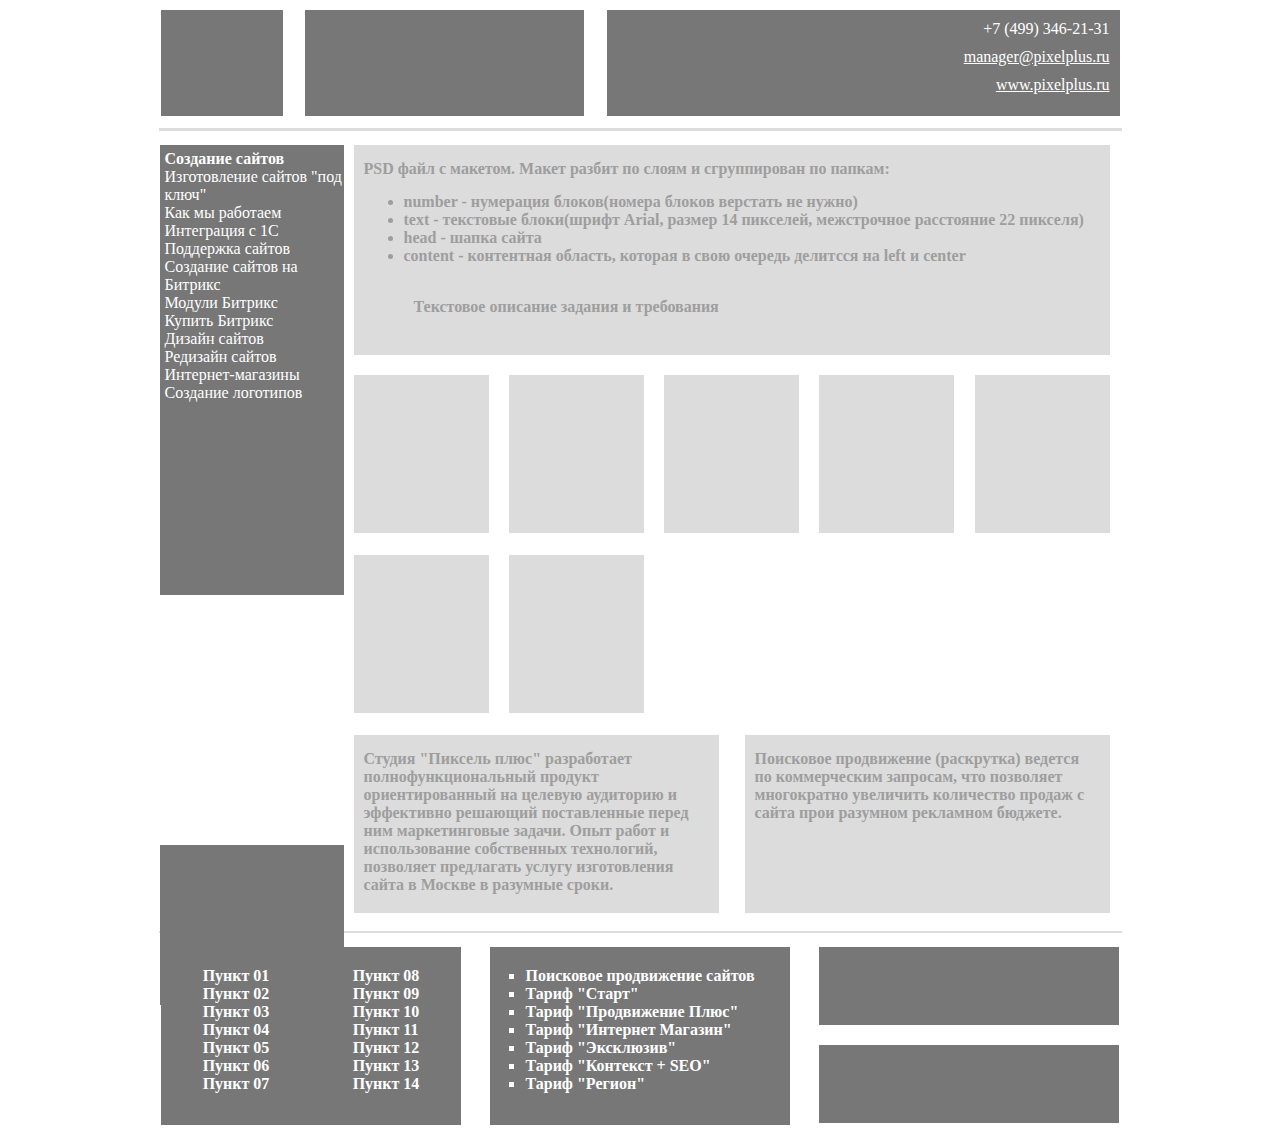
<file: Amourphys/Lesson 14 Домашнее задание/index.html>
<!DOCTYPE html>
<html lang="en">
<head>
	<meta charset="UTF-8">
	<title>Pixelplus</title>
	<link rel="stylesheet" type="text/css" href="css/reset.css">
	<link rel="stylesheet" type="text/css" href="css/style.css">
</head>
<body>
	<div class="container over">
		<div class="header">
			<div class="logo"></div>
			<div class="contact"></div>
			<div class="more">
				<ul class="cont">
				  <li><a class="tel" href="#">+7 (499) 346-21-31</a></li>
				  <li><a href="#">manager@pixelplus.ru</a></li>
				  <li><a href="#">www.pixelplus.ru</a></li>
                </ul>
			</div>
		</div>
	</div>
	<div class="container contcent">
		<div class="content">
			<div class="left">
				<div class="top">
					<ul class="menu"><b>Создание сайтов</b>
                        <li><a href="#">Изготовление сайтов "под ключ"</a></li>
						<li><a href="#">Как мы работаем</a></li>
						<li><a href="#">Интеграция с 1С</a></li>
						<li><a href="#">Поддержка сайтов</a></li>
						<li><a href="#">Создание сайтов на Битрикс</a></li>
						<li><a href="#">Модули Битрикс</a></li>
						<li><a href="#">Купить Битрикс</a></li>
						<li><a href="#">Дизайн сайтов</a></li>
						<li><a href="#">Редизайн сайтов</a></li>
						<li><a href="#">Интернет-магазины</a></li>
						<li><a href="#">Создание логотипов</a></li>
					</ul>
				</div>
				<div class="middle"></div>
				<div class="bott"></div>
			</div>
			    <div class="center">
			        <div class="topcenter">
			        	<p><b> PSD файл с макетом. Макет разбит по слоям и сгруппирован по папкам: <b></p>
			        	<div>	
			        	  <ul class="supmenu">
			        		<li>number - нумерация блоков(номера блоков верстать не нужно)</li>
			        		<li>text - текстовые блоки(шрифт Arial, размер 14 пикселей, межстрочное расстояние 22 пикселя)</li>
			        		<li>head - шапка сайта</li>
			        		<li>content - контентная область, которая в свою очередь делитсся на <b>left</b> и <b>center</b></li>
			        	  </ul>
                        <br>
                         <p>Текстовое описание задания и требования</p>
			        	</div>
			        </div>
			        <div class="middlecenter-1">
			        	<div class="middlecenter-1-inner"></div>
			        	<div class="middlecenter-1-inner"></div>
			        	<div class="middlecenter-1-inner"></div>
			        	<div class="middlecenter-1-inner"></div>
			        	<div class="middlecenter-1-inner"></div>
			        </div>
			        <div class="middlecenter-2">
			        	<div class="middlecenter-1-inner"></div>
			        	<div class="middlecenter-1-inner" id="two"></div>
			        </div>
			        <div class="bottomcenter">
			        	<div class="bottom-inner">
			        		<p>Студия "Пиксель плюс" разработает полнофункциональный продукт ориентированный на целевую аудиторию и эффективно решающий поставленные перед ним маркетинговые задачи. Опыт работ и использование собственных технологий, позволяет предлагать услугу изготовления сайта в Москве в разумные сроки.</p>
			        	</div>
			        	<div class="bottom-inner">
			        		<p>Поисковое продвижение (раскрутка) ведется по коммерческим запросам, что позволяет многократно увеличить количество продаж с сайта прои разумном рекламном бюджете.</p>
			        	</div>
			        </div>
		        </div>
		    </div>
	</div>
	<div class="container under">
		<div class="footer">
			<div class="foot">
				<div>
				  <ul>
					<li>Пункт 01</li>
					<li>Пункт 02</li>
					<li>Пункт 03</li>
					<li>Пункт 04</li>
					<li>Пункт 05</li>
					<li>Пункт 06</li>
					<li>Пункт 07</li>
				  </ul>
			    </div>
			    <div>
				  <ul>
					<li>Пункт 08</li>
					<li>Пункт 09</li>
					<li>Пункт 10</li>
					<li>Пункт 11</li>
					<li>Пункт 12</li>
					<li>Пункт 13</li>
					<li>Пункт 14</li>
				  </ul>
				</div>
			</div>

			<div class="foot">
				<div>
				  <ul class="submenu">
					<li>Поисковое продвижение сайтов</li>
					<li>Тариф "Старт"</li>
					<li>Тариф "Продвижение Плюс"</li>
					<li>Тариф "Интернет Магазин"</li>
					<li>Тариф "Эксклюзив"</li>
					<li>Тариф "Контекст + SEO"</li>
					<li>Тариф "Регион"</li>
				  </ul>
				</div>
			</div>
			<div class="foot-3">
				<div class="foot-2-in"></div>
				<div class="foot-3-in"></div>
			</div>
		</div>
	</div>
</body>
</html>
</file>
<file: Amourphys/Lesson 14 Домашнее задание/css/style.css>
*{
	box-sizing: border-box;
	font:14px 22px Arial;
}
/*стили для тэга оберки*/
.container{
	position: relative;
	display: flex;
}

.over{
	margin-top: 10px;
}

.under{
	margin-bottom: 10px;
}
/*стили для хэдэра*/
.header{
	width: 959px;
	height: 108px;
	display: flex;
	margin:0 auto;
	justify-content: space-between;
	margin-bottom: 10px;
}

.logo{
	width: 122px;
	height: 106px;
	background-color: #777777;
}

.contact{
	width: 279px;
	height: 106px;
	background-color: #777777;
}

.more{
	width: 513px;
	height: 106px;
    background-color: #777777;
	text-align: right;
}

.cont>li{
	list-style-type: none;
	margin-top: 5px;
	margin-right: 10px;
	padding-top: 5px; 
}

a{
	color: white;
}

.tel{
	text-decoration: none;
	color: white;
}
/*стили для центральных блоков*/
.content{
	width: 961px;
	height: 785px;
	display: flex;
	margin:0 auto;
	justify-content: space-between;
	padding-top: 14px;
	padding-bottom: 14px;
}

.center{
	width: 757px;
	height: 772px;
	
	position: relative;
	display: flex;
	flex-direction: column;
}

.contcent{
	margin-top: 10px;
	margin-bottom: 20px;
	height: 805px;
	border-top: 3px solid #DCDCDC;
	border-bottom: 2px solid #DCDCDC;
	width: 963px;
	margin: 0 auto;
}

.topcenter{
	width: 756px;
	height: 210px;
	background-color: #DCDCDC;
	margin-bottom: 20px;
}

.topcenter div{
	margin-left: 50px;
}

.supmenu{
    list-style-type: disc;
    color: #9E9E9E; 
}

.middlecenter-1 {
	width: 756px;
	height: 160px;
	margin-bottom: 20px;
	justify-content: space-between;
	display: flex;
}

.middlecenter-1-inner{
	width: 135px;
	height: 158px;
	background-color: #DCDCDC;
}

#two{
	margin-left: 20px;
}

.middlecenter-2{
	width: 756px;
	height: 160px;
	margin-bottom: 20px;
	display: flex;
	justify-content: flex-start;

}

.bottomcenter{
	width: 756px;
	height: 180px;
	display: flex;
	justify-content: space-between;
}

.bottom-inner{
    width: 365px;
    height: 178px;
    background-color: #DCDCDC;
    text-align: left;
}

p{
	padding: 15px 10px;
	color: #9E9E9E;
}
/*стили для боковой колонки*/
.left{
	width: 184px;
	height: 773px;
}

.top{
	height: 50vh;
	background-color: #777777;
}

.menu{
	color: white;
	padding-top: 5px;
	padding-left: 5px;
	
}

.menu>li>a{
	text-decoration: none;
}

.middle{
    height: 250px;
}

.bott{
	height: 160px;
	background-color: #777777;
}
/*стили для футера*/
.footer{
	width: 958px;
	height: 180px;
	margin: 0 auto;
	margin-top: 14px;
	display: flex;
    justify-content: space-between;
}

.foot{
	width: 300px;
	height: 178px;
	background-color: #777777;
	display: flex;
	justify-content: space-around;
	color: white;
}

.foot>div{
	margin-top: 20px;
}

.submenu{
	list-style-type: square;
}

.foot-3{
	width: 300px;
	height: 178px;
}

.foot-2-in{
	width: 300px;
	height: 78px;
	background-color: #777777;
	margin-bottom: 20px;
}

.foot-3-in{
	width: 300px;
	height: 78px;
	background-color: #777777;
}
</file>
